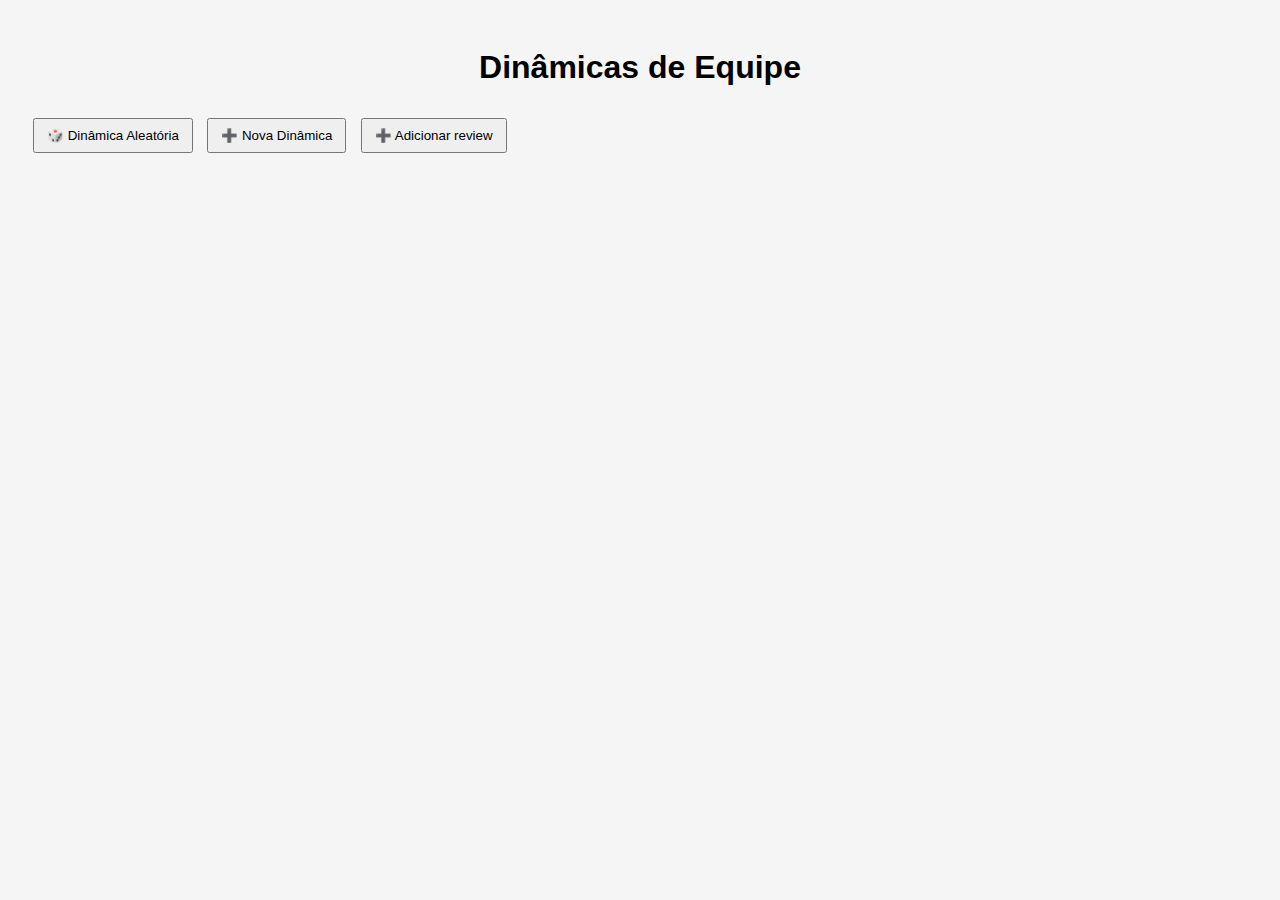
<file: index.html>
<!DOCTYPE html>
<html lang="pt-BR">
<head>
    <meta charset="UTF-8">
    <title>Dinâmicas de Equipe</title>
    <link rel="stylesheet" href="style.css">
</head>
<body>
    <h1>Dinâmicas de Equipe</h1>

    <button id="aleatoriaBtn">🎲 Dinâmica Aleatória</button>
    <button onclick="window.location.href='form.html'">➕ Nova Dinâmica</button>
    <button onclick="window.location.href='review.html'">➕ Adicionar review</button>

    <div id="dinamicasList"></div>

    <script src="scripts/main.js"></script>
</body>
</html>
</file>
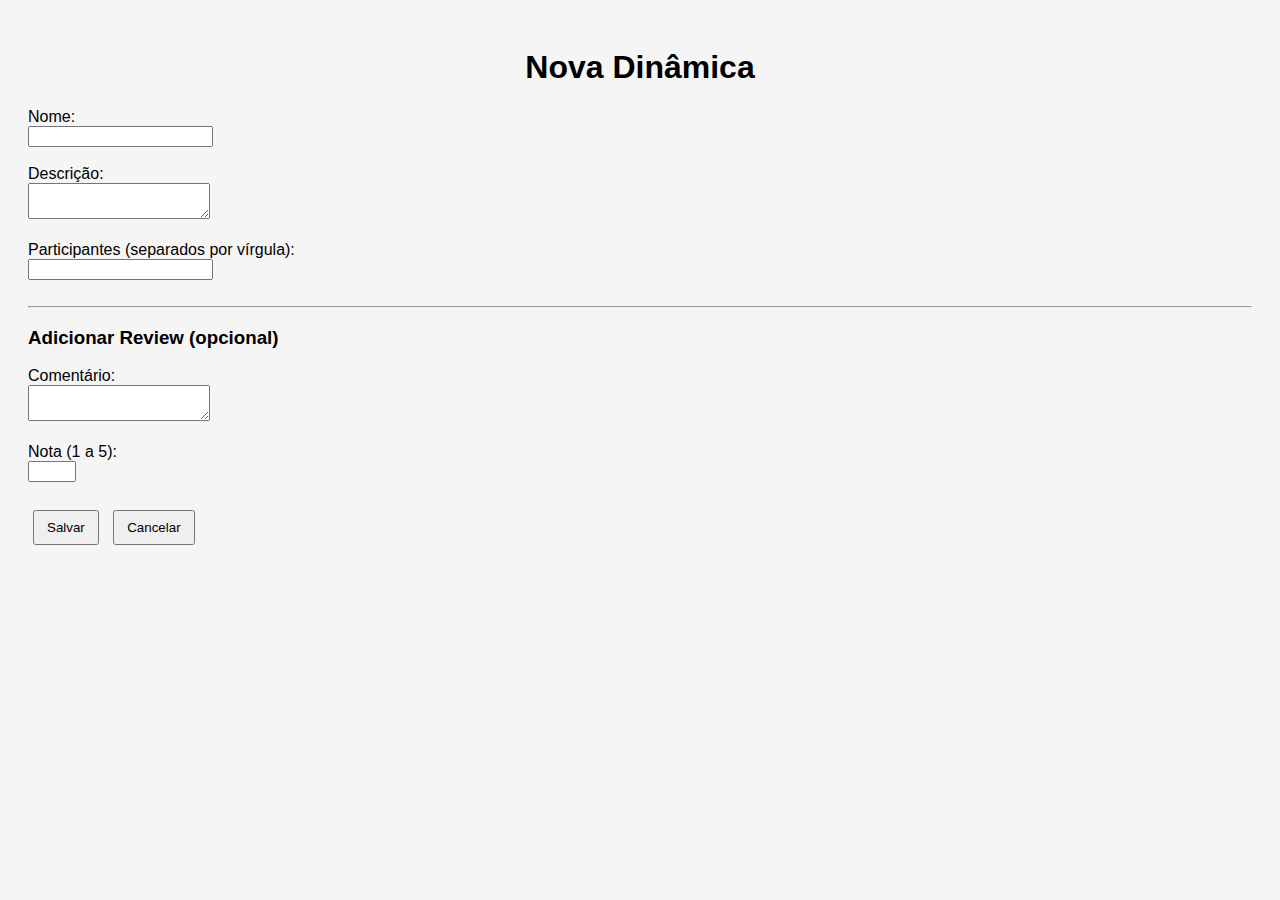
<file: form.html>
<!DOCTYPE html>
<html lang="pt-BR">
<head>
    <meta charset="UTF-8">
    <title>Adicionar/Editar Dinâmica</title>
    <link rel="stylesheet" href="style.css">
</head>
<body>
    <h1 id="formTitle">Nova Dinâmica</h1>

    <form id="dinamicaForm">
        <label for="nome">Nome:</label><br>
        <input type="text" id="nome" name="nome" required><br><br>

        <label for="descricao">Descrição:</label><br>
        <textarea id="descricao" name="descricao" required></textarea><br><br>

        <label for="participantes">Participantes (separados por vírgula):</label><br>
        <input type="text" id="participantes" name="participantes"><br><br>

        <hr>

        <h3>Adicionar Review (opcional)</h3>

        <label for="comentario">Comentário:</label><br>
        <textarea id="comentario" name="comentario" placeholder=""></textarea><br><br>

        <label for="nota">Nota (1 a 5):</label><br>
        <input type="number" id="nota" name="nota" min="1" max="5" placeholder=""><br><br>

        <button type="submit">Salvar</button>
        <button type="button" onclick="window.location.href='index.html'">Cancelar</button>
    </form>

    <script src="scripts/form.js"></script>
</body>
</html>
</file>
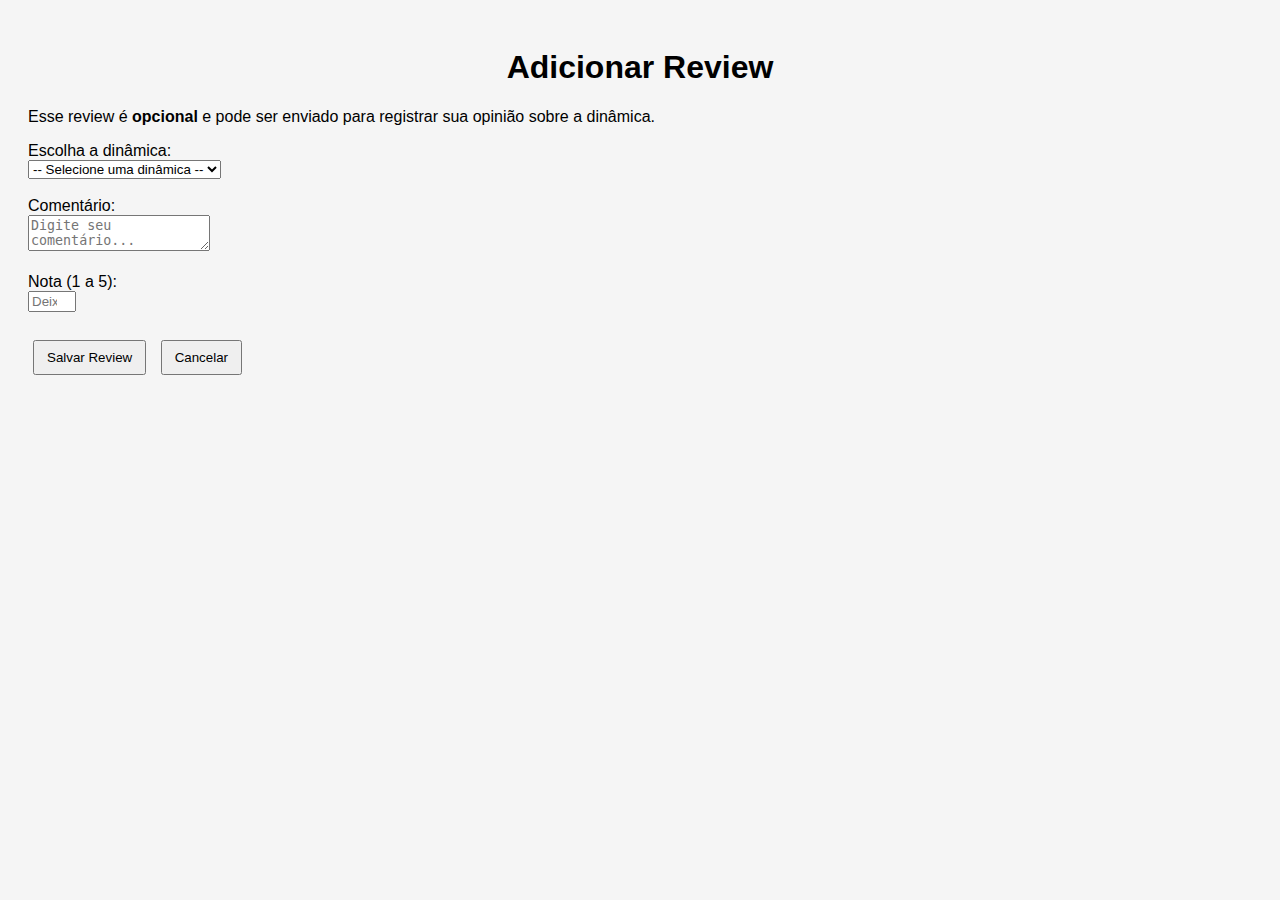
<file: review.html>
<!DOCTYPE html>
<html lang="pt-BR">
<head>
    <meta charset="UTF-8">
    <title>Adicionar Review</title>
    <link rel="stylesheet" href="style.css">
</head>
<body>
    <h1>Adicionar Review</h1>

    <form id="reviewForm">
        <p>Esse review é <strong>opcional</strong> e pode ser enviado para registrar sua opinião sobre a dinâmica.</p>

        <label for="dinamicaSelect">Escolha a dinâmica:</label><br>
        <select id="dinamicaSelect" name="dinamicaSelect" required>
            <option value="">-- Selecione uma dinâmica --</option>
        </select><br><br>

        <label for="comentario">Comentário:</label><br>
        <textarea id="comentario" name="comentario" placeholder="Digite seu comentário..."></textarea><br><br>

        <label for="nota">Nota (1 a 5):</label><br>
        <input type="number" id="nota" name="nota" min="1" max="5" placeholder="Deixe em branco se não quiser avaliar"><br><br>

        <button type="submit">Salvar Review</button>
        <button type="button" onclick="window.location.href='index.html'">Cancelar</button>
    </form>

    <script src="scripts/review.js"></script>
</body>
</html>
</file>
<file: style.css>
body {
    font-family: Arial, sans-serif;
    padding: 20px;
    background: #f5f5f5;
}

h1 {
    text-align: center;
}

button {
    margin: 10px 5px;
    padding: 8px 12px;
    cursor: pointer;
}

.dinamica {
    background: white;
    padding: 15px;
    margin: 10px 0;
    border-radius: 5px;
    box-shadow: 0 0 4px rgba(0,0,0,0.1);
}
</file>
